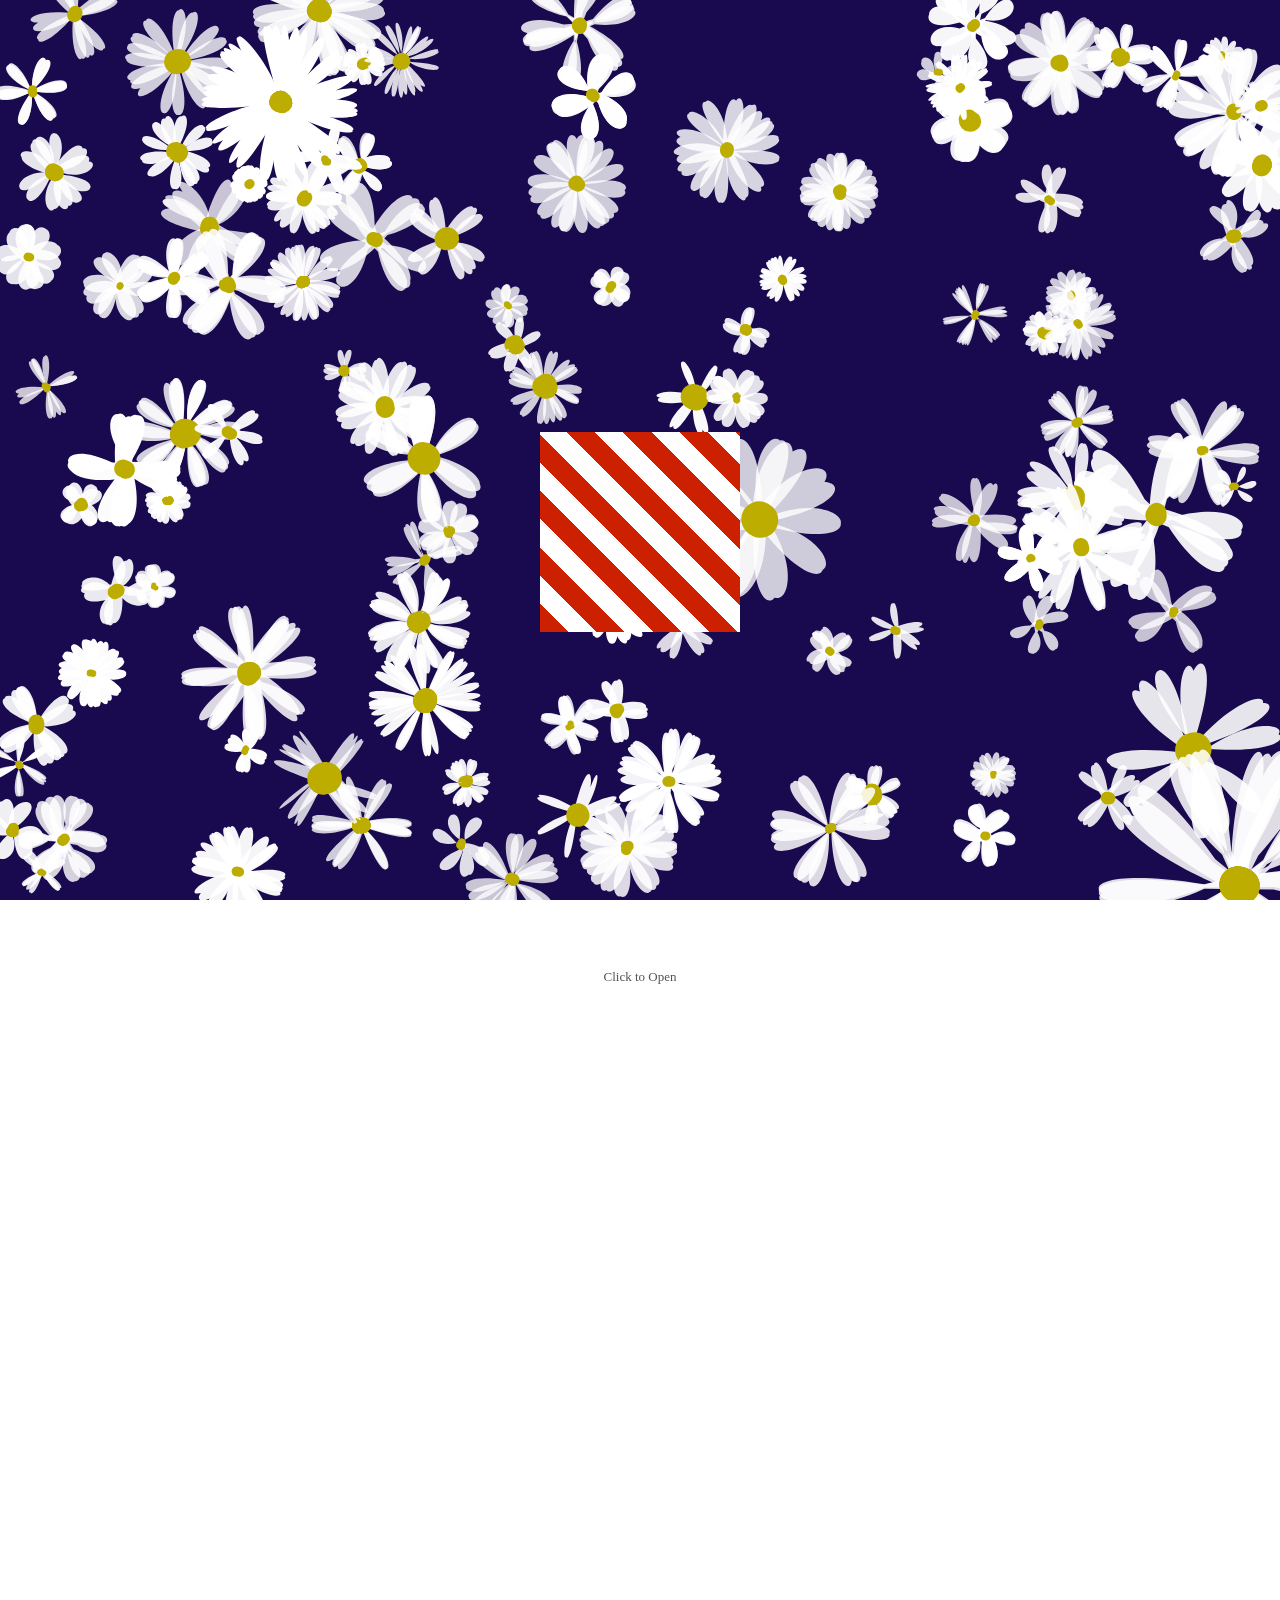
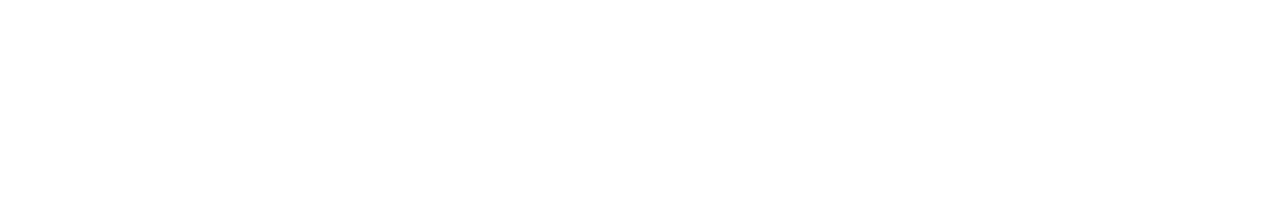
<file: Thewishing/html/index.html>
<!DOCTYPE html>
<html lang="en">
  <head>
    <meta charset="UTF-8" />
    <meta name="viewport" content="width=device-width, initial-scale=1.0" />
    <title>Women-days</title>
    <link rel="stylesheet" href="/Thewishing/css/canvas.css" />
    <link rel="stylesheet" href="/Thewishing/css/styles.css" />
    <link rel="stylesheet" href="/Thewishing/css/present.css" />
    <link rel="stylesheet" href="/Thewishing/css/card.css">
  </head>
  <body>
    <div class="parent">
      <canvas id="canvas"></canvas>
      <!-- open present -->
      <section class="above-fold">
        <div class="wrap-present">
          <div class="present-box" id="present">
            <div class="present">
              <div class="img-wrap" id="present-image"></div>
            </div>
            <div class="side front"></div>
            <div class="side back"></div>
            <div class="side left"></div>
            <div class="side right"></div>
            <div class="side top">
              <span class="to">
                <span class="name" id="nametag"> </span>
              </span>
            </div>
            <div class="side bottom"></div>
          </div>
        </div>
        <p class="info-text">Click to Open</p>
      </section>
      <!-- Upload card for comgratulation -->
      <div id="card">
        <h4>💘little coder💘</h4>
        <!-- At this img here, add Somebody-image that you want to add -->
        <img src="/Thewishing/img/image.png" class="reciept"/>

        <h4>
          Happy Birthday Make A Wish. Dear brother, hope you receive everything
          you wish for this year. You deserve the best! Thanks for being such a
          great brother.💘
        </h4>
      </div>
    </div>
  </body>
  <script src="/Thewishing/js/canvas.js"></script>
  <script src="/Thewishing/js/gift.js"></script>
</html>
</file>
<file: Thewishing/css/canvas.css>
canvas {
  height: 100vh;
  width: 100vw;
}
</file>
<file: Thewishing/css/styles.css>
.parent {
  position: relative;
}
.above-fold {
  position: absolute;
  top: 50%;
  left: 50%;
  transform: translate(-50%, -90%);
}
</file>
<file: Thewishing/css/present.css>
html,
body {
  margin: 0;
}

.above-fold {
  height: 100vh;
  width: 100vw;
  padding: 0;
  margin: 0;
  perspective: 800px;
  perspective-origin: 50% 200px;
  display: flex;
  flex-wrap: wrap;
  position: relative;
}
.above-fold .info-text {
  width: 100%;
  display: block;
  text-align: center;
  margin: 0;
  padding: 0;
  color: #555;
  font-family: "Avenir";
  font-weight: 100;
  font-size: 13px;
  height: 25px;
  align-self: flex-end;
}

.wrap-present {
  width: 100%;
  display: flex;
  align-self: flex-end;
}

.present-box {
  transform-style: preserve-3d;
  width: 200px;
  height: 200px;
  margin: auto;
  -webkit-animation: rotate 11s alternate linear infinite;
  animation: rotate 11s alternate linear infinite;
  cursor: pointer;
}
.present-box:hover {
  -webkit-animation: staticFront 700ms ease forwards;
  animation: staticFront 700ms ease forwards;
}
.present-box.open {
  /*&>.side.top{
        opacity: .2;
    }*/
  -webkit-animation: zoomIn 1s ease-in forwards;
  animation: zoomIn 1s ease-in forwards;
  transform: rotateX(-103deg) rotateY(-180deg);
  transition: transform 400ms;
}
.present-box.open .present {
  pointer-events: auto;
  visibility: visible;
}
.present-box.open .present .img-wrap {
  opacity: 1;
  transition: transform 600ms 800ms, opacity 800ms 200ms;
  transform: translateZ(0px);
}
.present-box.open > .side {
  opacity: 0.3;
  transition: opacity 500ms 600ms;
}
.present-box.open > .side.back {
  opacity: 0.7;
  transform: translateZ(-101px) rotateY(180deg);
}
.present-box.open > .side.front {
  transition: transform 800ms 0s, opacity 500ms 600ms, width 600ms 600ms;
  transform: translateZ(100px) rotateY(190deg) translateX(0px);
  transform-origin: 0% 0%;
  opacity: 0.3;
}

.present-box .present {
  position: absolute;
  width: 200px;
  height: 200px;
  z-index: 50;
  transform: rotateY(-180deg) rotateX(180deg) translateZ(-100px);
  display: flex;
  perspective: 600px;
  pointer-events: none;
  visibility: hidden;
}
.present-box .present > .img-wrap {
  width: 200px;
  align-self: center;
  transition: transform 400ms;
  opacity: 0;
  transform: translateZ(-80px);
}
.present-box .present > .img-wrap a {
  transition: transform 300ms;
  position: relative;
  display: block;
  transform: scale(0.94);
}
.present-box .present > .img-wrap a:hover {
  transform: scale(1);
}
.present-box .present > .img-wrap img {
  max-width: 100%;
  height: auto;
}

.present-box > .side {
  width: 200px;
  height: 200px;
  position: absolute;
  display: block;
  background: repeating-linear-gradient(
    45deg,
    #cc2000,
    #cc2000 20px,
    #ffffff 20px,
    #ffffff 40px
  );
  top: 0;
  left: 0;
  transition: transform 400ms;
}
.present-box > .side.back {
  transform: translateZ(-100px) rotateY(180deg);
}
.present-box > .side.right {
  transform: rotateY(-270deg) translateX(100px);
  transform-origin: top right;
}
.present-box > .side.left {
  transform: rotateY(270deg) translateX(-100px);
  transform-origin: center left;
}
.present-box > .side.top {
  transform: rotateX(-90deg) translateY(-100px);
  transform-origin: top center;
  transform-style: preserve-3d;
  perspective: 100px;
  text-align: center;
}
.present-box > .side.top .to {
  display: inline-block;
  font-family: cursive;
  position: relative;
  padding: 10px 10px 30px 10px;
  border: 5px dotted #ff6666;
  border-width: 2px;
  background: #fff;
  margin: auto;
  transform: translateZ(-2px) translateY(50px);
}
.present-box > .side.top .to:after {
  content: "Happy Women Days";
  display: inline-block;
  transform: rotateY(180deg);
  color: #990000;
}
.present-box > .side.top .to .name {
  display: block;
  position: absolute;
  transform: translateY(20px) rotateY(180deg) translateX(10px);
  text-align: center;
  width: 100%;
  font-size: 1.1rem;
  color: green;
}
.present-box > .side.bottom {
  transform: rotateX(90deg) translateY(100px);
  transform-origin: bottom center;
}
.present-box > .side.front {
  transform: translateZ(100px);
}

@-webkit-keyframes rotate {
  100% {
    transform: rotateY(-360deg) rotateX(180deg);
  }
}

@keyframes rotate {
  100% {
    transform: rotateY(-360deg) rotateX(180deg);
  }
}
@-webkit-keyframes staticFront {
  100% {
    transform: rotateX(-100deg) rotateY(-180deg);
  }
}
@keyframes staticFront {
  100% {
    transform: rotateX(-100deg) rotateY(-180deg);
  }
}
@-webkit-keyframes zoomIn {
  50% {
    transform: rotateX(-143deg) rotateY(-180deg) translateZ(-15px);
  }
  100% {
    transform: rotateX(-167deg) rotateY(-180deg) translateZ(-15px) scale(1.2);
  }
}
@keyframes zoomIn {
  50% {
    transform: rotateX(-143deg) rotateY(-180deg) translateZ(-15px);
  }
  100% {
    transform: rotateX(-167deg) rotateY(-180deg) translateZ(-15px) scale(1.2);
  }
}
</file>
<file: Thewishing/css/card.css>
#card {
  margin: 8%;
  position: absolute;
  overflow: visible;
  height: auto;
  width: 350px;
  border-radius: 10px;
  background-color: white;
  background-image: url("https://image.freepik.com/free-vector/open-gift-box-with-heart-shape-confetti-burst-explosion-3d-valentines-day-romantic-gift_165143-438.jpg");
  background-size: 50vh, 70vh;
  opacity: 0;
  left: -200%;
  box-shadow: 0px 0px 20px red;
  top: 0px;
  transform: rotate(5deg);
}

.reciept {
  margin: auto;
  padding: 5%;
  display: block;
  border-radius: 50%;
  box-shadow: 0 4px 8px 0 red;
  width: 100px;
  height: 100px;
}

h4 {
  text-align: center;
  color: rgba(0, 200, 200, 0.1);
  background-clip: text;
  background-image: url("https://i.pinimg.com/originals/20/21/7f/20217f7fa2c9701b8128d8fb153a4db9.gif");
  font-family: "Allura", cursive;
  padding: -2%;
  font-size: 19px;
  overflow: hidden;
}

.card-open {
  opacity: 1 !important;
  left: 0 !important;
  transition: all 2s;
}
</file>
